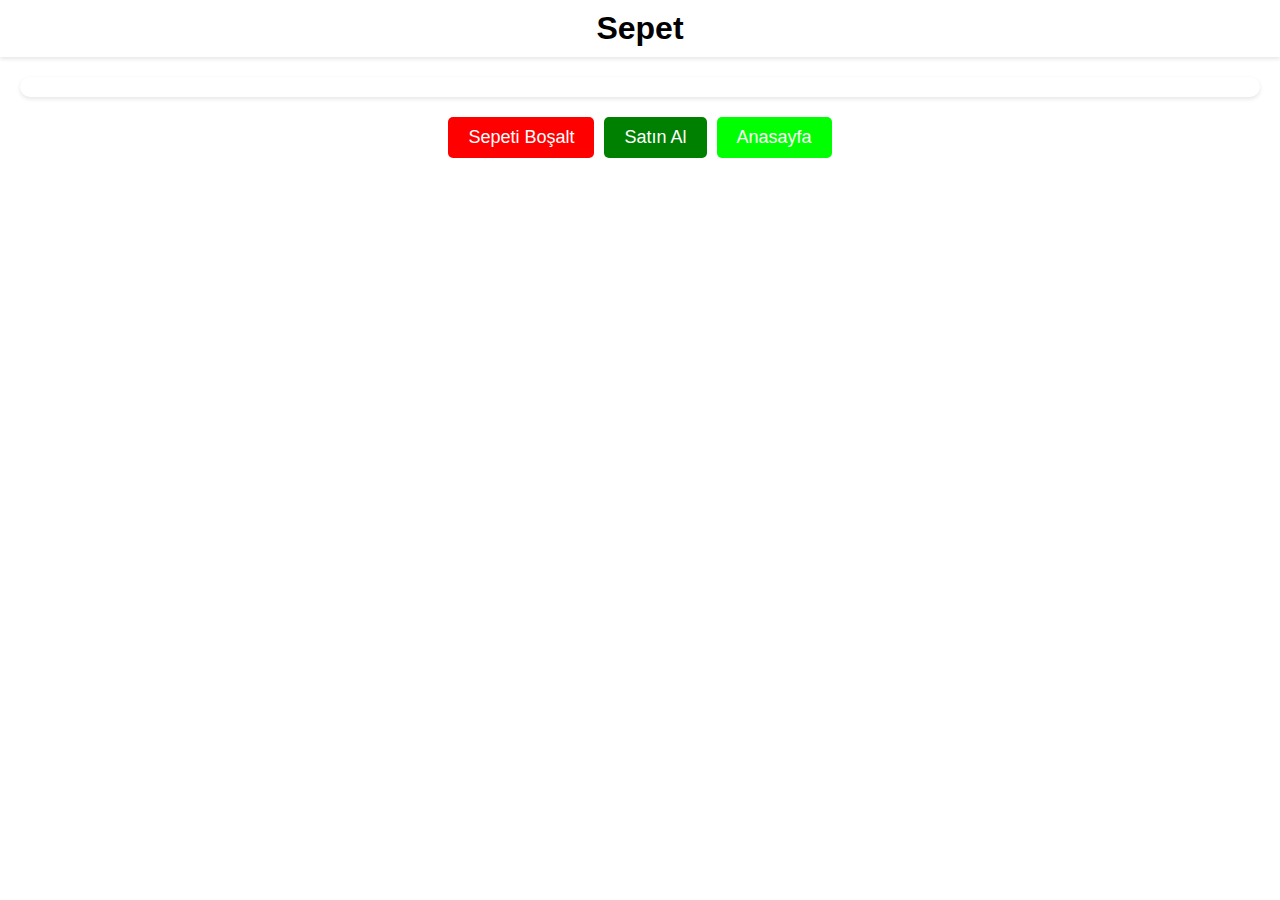
<file: brawlstarswebsitesi/cart.html>
<!DOCTYPE html>
<html lang="tr">
<head>
    <meta charset="UTF-8">
    <meta name="viewport" content="width=device-width, initial-scale=1.0">
    <title>Sepet</title>
    <link rel="stylesheet" href="styles.css">
    <style>
        body {
            font-family: Arial, sans-serif;
            margin: 0;
            padding: 0;
            background-image: url('https://i.imgur.com/IpkrkEO.jpg'); /* Resim URL'sini buraya ekleyin */
            background-size: cover; /* Resmin sayfayı kaplamasını sağlar */
            background-position: center; /* Resmin ortalanmasını sağlar */
        }
        .header {
            padding: 10px 20px;
            background-color: white;
            box-shadow: 0 2px 4px rgba(0, 0, 0, 0.1);
            display: flex;
            flex-direction: column;
            align-items: center;
        }
        .header h1 {
            margin: 0;
        }
        .button-container {
            margin: 20px;
            display: flex;
            justify-content: center;
            gap: 10px;
        }
        .button-container button {
            padding: 10px 20px;
            border: none;
            border-radius: 5px;
            cursor: pointer;
            font-size: large;
            transition: background-color 0.3s, transform 0.3s;
        }
        .button-container button:hover {
            transform: scale(1.05);
        }
        .button-container .empty-cart {
            background-color: red;
            color: white;
        }
        .button-container .purchase {
            background-color: green;
            color: white;
        }
        .button-container .homepage {
            background-color: lime;
            color: white;
        }
        .cart-items {
            margin: 20px;
            padding: 10px;
            background-color: white;
            border-radius: 10px;
            box-shadow: 0 2px 4px rgba(0, 0, 0, 0.1);
        }
        .cart-items img {
            width: 100px;
            height: auto;
            margin-right: 10px;
        }
        .cart-items p {
            display: inline;
            margin: 0;
        }

        /* Modal stilleri */
        .modal {
            display: none;
            position: fixed;
            top: 0;
            left: 0;
            width: 100%;
            height: 100%;
            background-color: rgba(0, 0, 0, 0.5);
            justify-content: center;
            align-items: center;
            z-index: 1000;
            opacity: 0;
            animation: fadeOut 0.3s forwards;
        }
        .modal.show {
            display: flex;
            opacity: 1;
            animation: fadeIn 0.3s forwards;
        }
        @keyframes fadeIn {
            from {
                opacity: 0;
                transform: scale(0.9);
            }
            to {
                opacity: 1;
                transform: scale(1);
            }
        }
        @keyframes fadeOut {
            from {
                opacity: 1;
                transform: scale(1);
            }
            to {
                opacity: 0;
                transform: scale(0.9);
            }
        }
        .modal-content {
            background: white;
            padding: 20px;
            border-radius: 10px;
            text-align: center;
            box-shadow: 0 4px 8px rgba(0, 0, 0, 0.2);
            transform: scale(0.9);
            transition: transform 0.3s ease;
        }
        .modal.show .modal-content {
            transform: scale(1);
        }
        .modal-content p {
            margin: 20px 0;
        }
        .modal-content button {
            margin: 5px;
            padding: 10px 20px;
            border: none;
            border-radius: 5px;
            cursor: pointer;
            font-size: large;
            transition: background-color 0.3s, transform 0.3s;
        }
        .modal-content button:hover {
            transform: scale(1.05);
        }
        .modal-content .confirm {
            background-color: red;
            color: white;
        }
        .modal-content .cancel {
            background-color: gray;
            color: white;
        }
    </style>
</head>
<body>
    <div class="header">
        <h1>Sepet</h1>
    </div>
    <div class="cart-items" id="cart-items">
        <!-- Sepet içeriği buraya gelecek -->
    </div>
    <div class="button-container">
        <button class="empty-cart" onclick="confirmEmptyCart()">Sepeti Boşalt</button>
        <button class="purchase" onclick="purchaseItems()">Satın Al</button>
        <button class="homepage" onclick="window.location.href='index.html';">Anasayfa</button>
    </div>

    <!-- Sepeti Boşalt Modalı -->
    <div id="confirm-empty-cart-modal" class="modal">
        <div class="modal-content">
            <p>Sepeti boşaltmak istediğinizden emin misiniz?</p>
            <button class="confirm" onclick="emptyCart()">Evet</button>
            <button class="cancel" onclick="closeConfirmEmptyCartModal()">Hayır</button>
        </div>
    </div>

    <script>
        function displayCartItems() {
            let cart = JSON.parse(localStorage.getItem('cart')) || [];
            const cartItemsDiv = document.getElementById('cart-items');
            cartItemsDiv.innerHTML = ''; // Temizle
            cart.forEach(item => {
                const itemDiv = document.createElement('div');
                itemDiv.innerHTML = `<img src="${item.src}" alt="${item.name}"><p>${item.name} - ${item.price} TL x ${item.quantity}</p>`;
                cartItemsDiv.appendChild(itemDiv);
            });
        }

        function emptyCart() {
            localStorage.removeItem('cart');
            displayCartItems();
            closeConfirmEmptyCartModal();
        }

        function confirmEmptyCart() {
            document.getElementById('confirm-empty-cart-modal').classList.add('show');
        }

        function closeConfirmEmptyCartModal() {
            const modal = document.getElementById('confirm-empty-cart-modal');
            modal.classList.remove('show');
            modal.addEventListener('animationend', function() {
                if (!modal.classList.contains('show')) {
                    modal.style.display = 'none';
                }
            });
        }

        function purchaseItems() {
            // Burada satın alma işlemi yapılabilir
            alert('Satın alma işlemi gerçekleştirildi.');
        }

        // Sayfa yüklendiğinde sepeti göster
        window.onload = function() {
            displayCartItems();
        };
    </script>
</body>
</html>
</file>
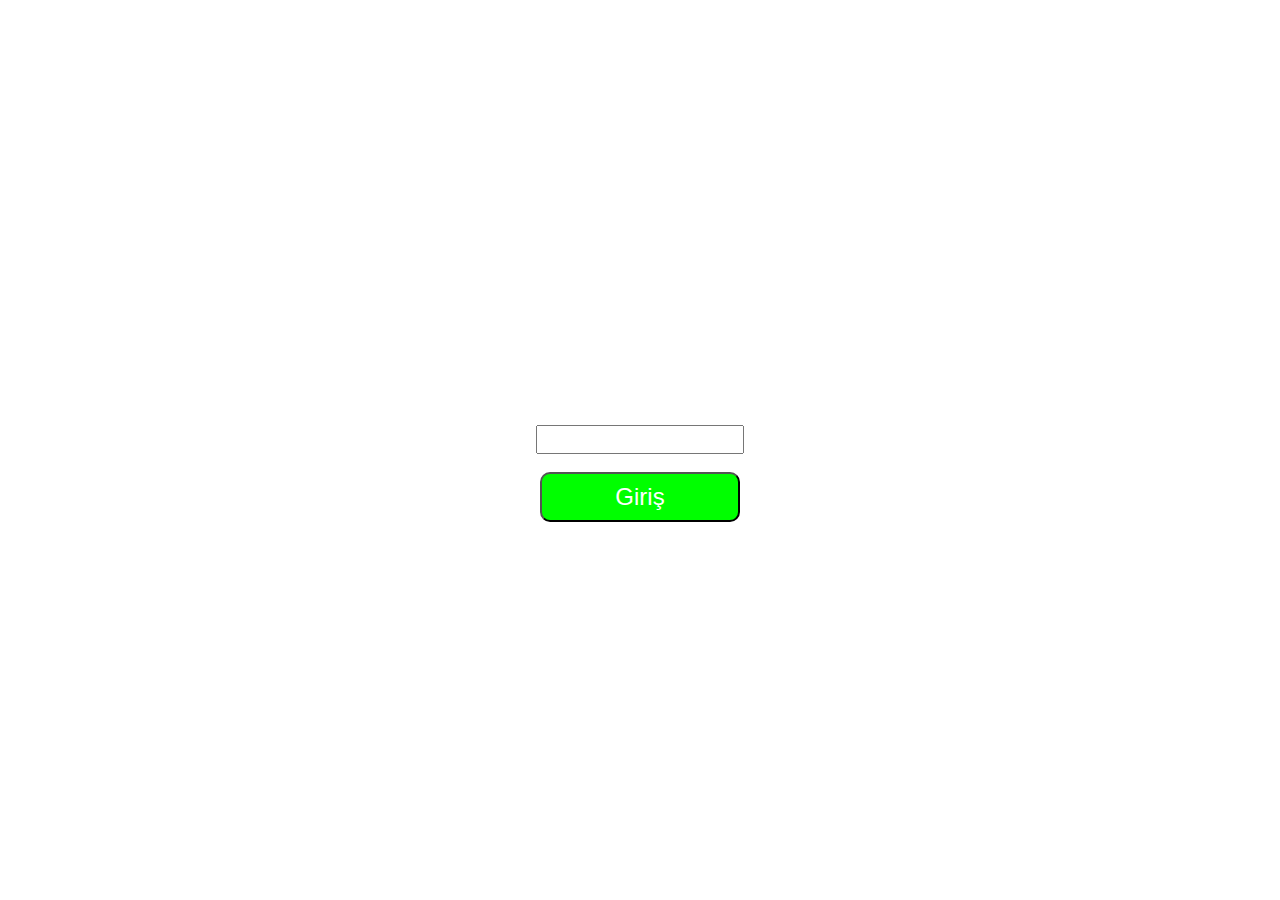
<file: brawlstarswebsitesi/Giriş.html>
<!DOCTYPE html>
<html lang="tr">
<head>
    <meta charset="UTF-8">
    <meta name="viewport" content="width=device-width, initial-scale=1.0">
    <title>Giriş Sayfası</title>
    <style>
        body {
            display: flex;
            justify-content: center;
            align-items: center; /* İçeriği dikey olarak ortala */
            height: 100vh;
            margin: 0;
            background-image: url('https://i.imgur.com/gxiMX8q.jpg');
            background-size: cover;
            background-position: center; /* Arka plan resmini ortala */
        }
        .container {
            text-align: center;
            z-index: 1;
            margin-top: -50px; /* İçeriği biraz aşağı çek */
        }
        h1 {
            font-weight: bold;
            width: 200px;
        }
        /* Overlay ve Spinner için stil */
        .overlay {
            display: none;
            position: fixed;
            top: 0;
            left: 0;
            width: 100%;
            height: 100%;
            background-color: rgba(0, 0, 0, 0.5);
            z-index: 1000;
            justify-content: center;
            align-items: center;
        }
        .spinner {
            display: inline-block;
            width: 64px;
            height: 64px;
        }
        .spinner:after {
            content: " ";
            display: block;
            width: 46px;
            height: 46px;
            margin: 1px;
            border-radius: 50%;
            border: 5px solid #fff;
            border-color: #fff transparent #fff transparent;
            animation: lds-dual-ring 1.2s linear infinite;
        }
        @keyframes lds-dual-ring {
            0% {
                transform: rotate(0deg);
            }
            100% {
                transform: rotate(360deg);
            }
        }
    </style>
</head>
<body>
    <div class="container">
        <h1 style="color: white;">Giriş Yap</h1>
        <form id="loginForm">
            <label for="hesapAdi" style="color: white;">Hesap Adı:</label><br>
            <input type="text" style="width: 200px; height: 23px;" id="hesapAdi" name="hesapAdi" required><br><br>
            <button type="submit" style="width: 200px; height: 50px; border-radius: 10px; background-color: lime; color: white; font-size: x-large;">Giriş</button>
        </form>
    </div>

    <!-- Overlay ve Spinner -->
    <div class="overlay" id="overlay">
        <div class="spinner"></div>
    </div>

    <script>
        document.getElementById('loginForm').addEventListener('submit', function(event) {
            event.preventDefault(); // Formun hemen gönderilmesini engelle
            document.getElementById('overlay').style.display = 'flex'; // Overlay'i göster
            setTimeout(function() {
                window.location.href = 'index.html'; // 5 saniye sonra yönlendir
            }, 5000);
        });
    </script>
</body>
</html>
</file>
<file: brawlstarswebsitesi/styles.css>
/* Genel stiller */
body {
    font-family: Arial, sans-serif;
    margin: 0;
    padding: 0;
}

/* Kategoriler konteyneri */
.categories-container {
    display: flex;
    justify-content: center;
    gap: 20px;
    margin: 20px;
}

/* Kategori stilleri */
.category {
    text-align: center;
    border: 1px solid #ccc; /* Çerçeve rengi ve kalınlığı */
    border-radius: 10px; /* Köşe yuvarlama */
    padding: 10px; /* İç boşluk */
    background-color: white; /* Arka plan rengi */
    box-shadow: 0 4px 8px rgba(0, 0, 0, 0.1); /* Gölge efekti */
    transition: transform 0.3s, box-shadow 0.3s;
}

.category:hover {
    transform: scale(1.05); /* Hover efektinde büyütme */
    box-shadow: 0 8px 16px rgba(0, 0, 0, 0.2); /* Hover efektinde gölge */
}

.category-item img {
    width: 150px;
    height: 150px; /* Görsel yüksekliği aynı olacak şekilde ayarlayın */
    border-radius: 10px; /* Köşe yuvarlama */
    object-fit: cover; /* Görselin nesneye uyum sağlaması */
}

.category-item p {
    margin-top: 10px;
}
</file>
